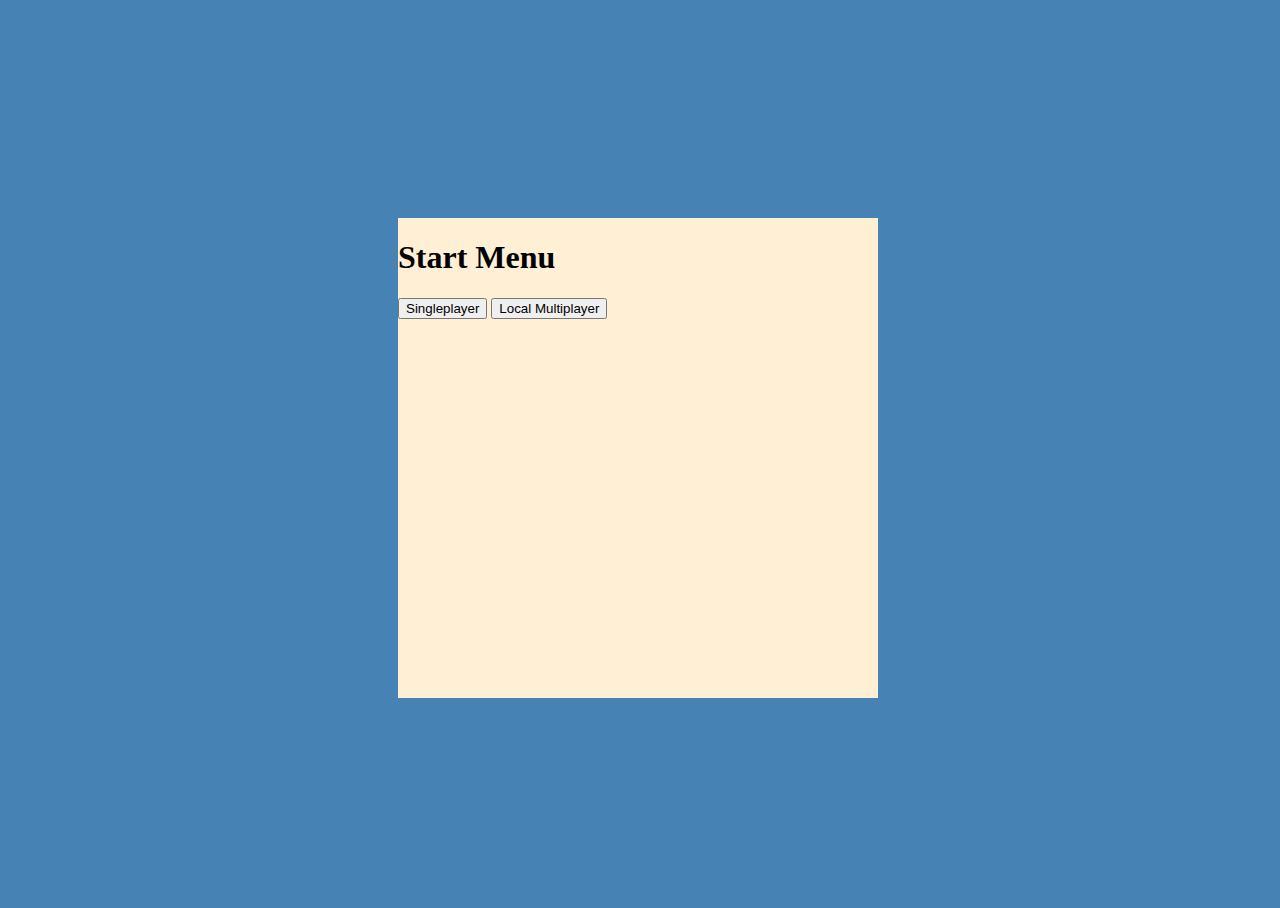
<file: index.html>
<!DOCTYPE html>
<html>

<head>
  <meta charset="utf-8">
  <meta name="viewport" content="width=device-width">
  <title>replit</title>
  <link href="style.css" rel="stylesheet" type="text/css" />
</head>

<body>
  <div id="contentDisplay" style="display: flex; flex-direction:column; align-items:center; justify-content: center; height: 100%; width: 100%">
    
    <div id="promotion-display" style="width:450px;height:250px;background-color:papayawhip; display:none">
      <h1 style="text-align: center; font-type:Helvetica">Promotion</h1>
      <p style="text-align:center">Choose your promotion piece:</p>
      <div style="display:flex; flex-direction: row; column-gap: 20px;">
        <button onclick="promotionClickHandler('Queen')"> <img src="./sprites/queenw.png" width="60px" height="60px">
        </button>
        <button onclick="promotionClickHandler('Rook')"> <img src="./sprites/rookw.png" width="60px" height="60px">
        </button>
        <button onclick="promotionClickHandler('Bishop')"> <img src="./sprites/bishopw.png" width="60px" height="60px">
        </button>
        <button onclick="promotionClickHandler('Knight')"> <img src="./sprites/knightw.png" width="60px" height="60px">
        </button>

      </div>
    </div>
    <div id="chessBoardDisplay" style="width: 500px">
      <div id="start-menu" style="width: 480px; height: 480px; background-color:papayawhip;">
        <h1>Start Menu</h1>
        <button class="menu-btn" onclick="startMenuStart()">Singleplayer</button>
        <button class="menu-btn" onClick="localMultiplayerStart()">Local Multiplayer</button>
      </div>
      <div id="select-side-menu" style="width: 480px; height: 480px; background-color:papayawhip; display: none">
        <h1>Select Side</h1>
        <button class="menu-btn" onclick="sideSelected('Black')">White</button>
        <button class="menu-btn" onclick="sideSelected('White')">Black</button>
        <button class="menu-btn" onclick="backButton()">Back</button>

      </div>
      <div id="difficulty-menu" style="width: 480px; height: 480px; background-color:papayawhip; display: none">
                        <h1>Select Difficulty</h1>
        <button class="menu-btn" onclick="difficultySelected(2)">Easy</button>
        <button class="menu-btn" onclick="difficultySelected(3)">Medium</button>
        <button class="menu-btn" onclick="difficultySelected(4)">Hard</button>

        <button class="menu-btn" onclick="backButton()">Back</button>

      </div>
        
      </div>

      <div class="checkPromptWhite">
        <h1>White is in check!</h1>
      </div>
      <div class="checkmatePromptWhite">
        <h1>White is in checkmate!</h1>
      </div>
      <div class="checkmatePromptBlack">
        <h1>Black is in checkmate!</h1>
      </div>
      <div class="checkPromptBlack">
        <h1>Black is in check!</h1>
      </div>

      <div class="stalematePrompt">
        <h1>Stalemale!</h1>
      </div>

    </div>

  </div>
  <!--
  This script places a badge on your repl's full-browser view back to your repl's cover
  page. Try various colors for the theme: dark, light, red, orange, yellow, lime, green,
  teal, blue, blurple, magenta, pink!
  -->
  <script src="https://replit.com/public/js/replit-badge.js" theme="blue" defer></script>

  <script type="module" src="main.js"></script>

</body>

</html>
</file>
<file: style.css>
html, body {
  height: 100%;
  width: 100%;
  background-color: steelblue;
}


#chessBoardDisplay{
  display: flex;
  
  position: relative;
  flex-wrap: wrap;
}

.checkPromptWhite{
  position: absolute;
  font-size: 0.7rem;
  z-index: 1;
  color: red;
  font-family: Helvetica, sans-serif, Arial;
  left: -999px;
  top: 50%;
  text-shadow: 0 0 5px black, 0 0 5px black, 0 0 5px black, 0 0 5px black; 
}
.checkPromptBlack{
  position: absolute;
  font-size: 0.7rem;
  z-index: 1;
  color: red;
  font-family: Helvetica, sans-serif, Arial;
  top: 50%;
  left: -999px;
  text-shadow: 0 0 5px black, 0 0 5px black, 0 0 5px black, 0 0 5px black; 

}

.checkmatePromptWhite{
  position: absolute;
  font-size: 0.7rem;
  z-index: 1;
  color: red;
  font-family: Helvetica, sans-serif, Arial;
  left: -999px;
  top: 50%;

  text-shadow: 0 0 5px black, 0 0 5px black, 0 0 5px black, 0 0 5px black; 

}

.stalematePrompt{
  position: absolute;
  font-size: 0.7rem;
  z-index: 1;
  color: red;
  font-family: Helvetica, sans-serif, Arial;
  top: 50%;
  left: -999px;
  text-shadow: 0 0 5px black, 0 0 5px black, 0 0 5px black, 0 0 5px black; 
}

.checkmatePromptBlack{
  position: absolute;
  font-size: 0.7rem;
  z-index: 1;
  color: red;
  font-family: Helvetica, sans-serif, Arial;
  top: 50%;
  left: -999px;
  text-shadow: 0 0 5px black, 0 0 5px black, 0 0 5px black, 0 0 5px black; 

}

.square{
  position: relative;
  display: grid;
  place-content: center;
  height: 60px;
  width: 60px;
  border: 1px solid black;
}

menu-btn{
  border-radius: 50%;
}
.possible-move-indicator{
  height: 60px;
  width: 60px;
  border-radius: 60px;
  position: absolute;
  background-color: rgba(80, 80, 80, 0.3);
}

.papaya-whip{
  background-color: papayawhip;
  color: green;
}
.green{
  background-color: green;
  color: papayawhip;
}

.square-selected{
  background-color: darkorange;
}

#promotion-display{
  display: flex;
  flex-direction: column;
  align-items: center;
}

.start-menu {
  background-color: #444;
  color: #fff;
  font-family: Helvetica, sans-serif, Arial;
  text-align: center;
  padding: 50px;
}

.start-menu h1 {
  font-size: 3em;
  margin-bottom: 50px;
}

.start-menu ul {
  list-style: none;
  padding: 0;
  margin: 0;
}

.start-menu li {
  display: inline-block;
  margin-right: 20px;
}

.start-menu a {
  display: block;
  padding: 10px;
  background-color: #fff;
  color: #444;
  text-decoration: none;
  border-radius: 5px;
}

.start-menu a:hover {
  background-color: #eee;
}
</file>
